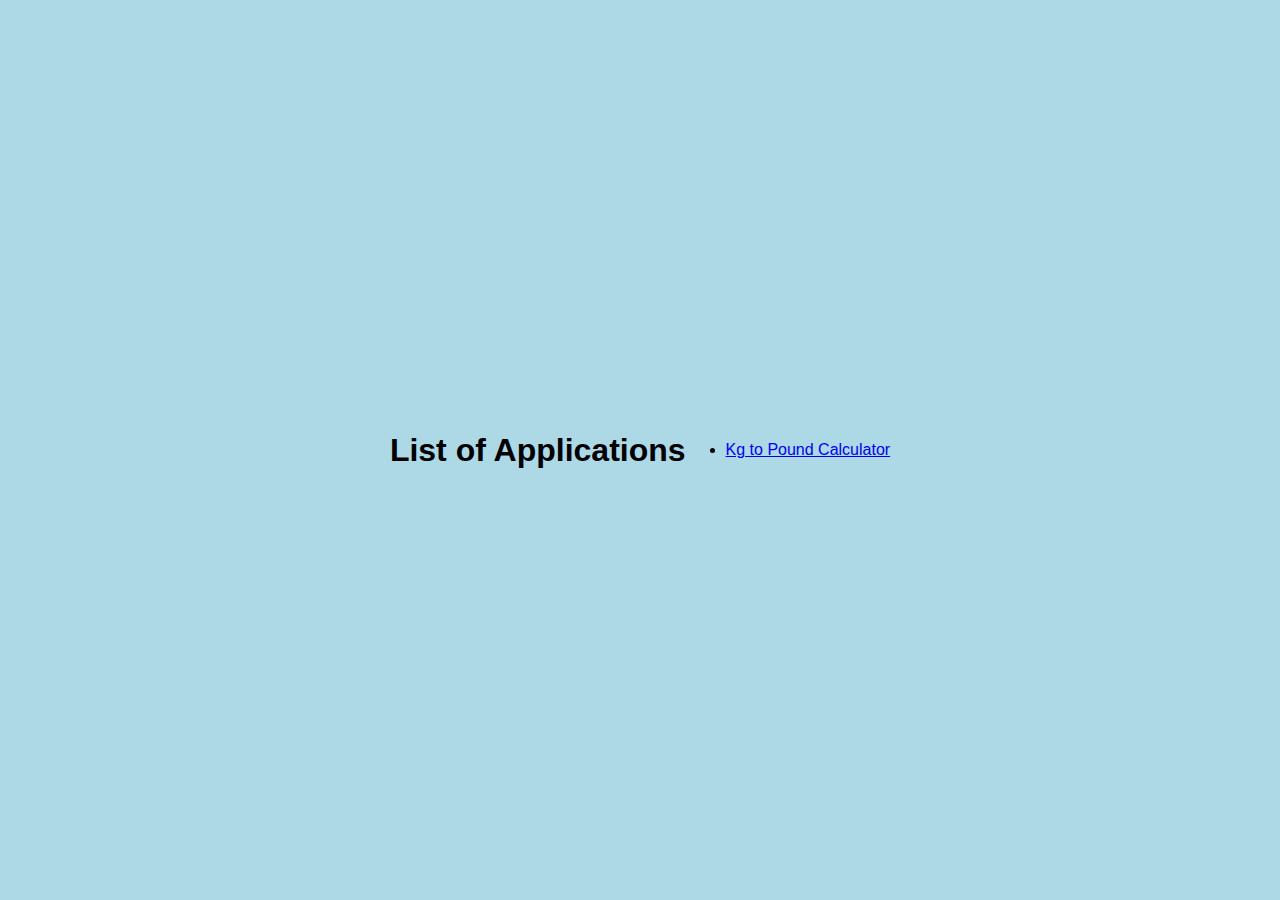
<file: index.html>
<!DOCTYPE html>
<html lang="en">
<head>
    <meta charset="UTF-8">
    <meta name="viewport" content="width=device-width, initial-scale=1.0">
    <title>Comp.5210 List of Applications</title>
        <title>Kg to Pound</title>
    <link rel="stylesheet" href="/styles/main.css">
</head>
<body>


    <h1> List of Applications</h1>
    
    <p>

        <ul>
<li> <a href="kg_to_pound.html">Kg to Pound Calculator</a>

</li>

        </ul>

    </p>

</body>
</html>
</file>
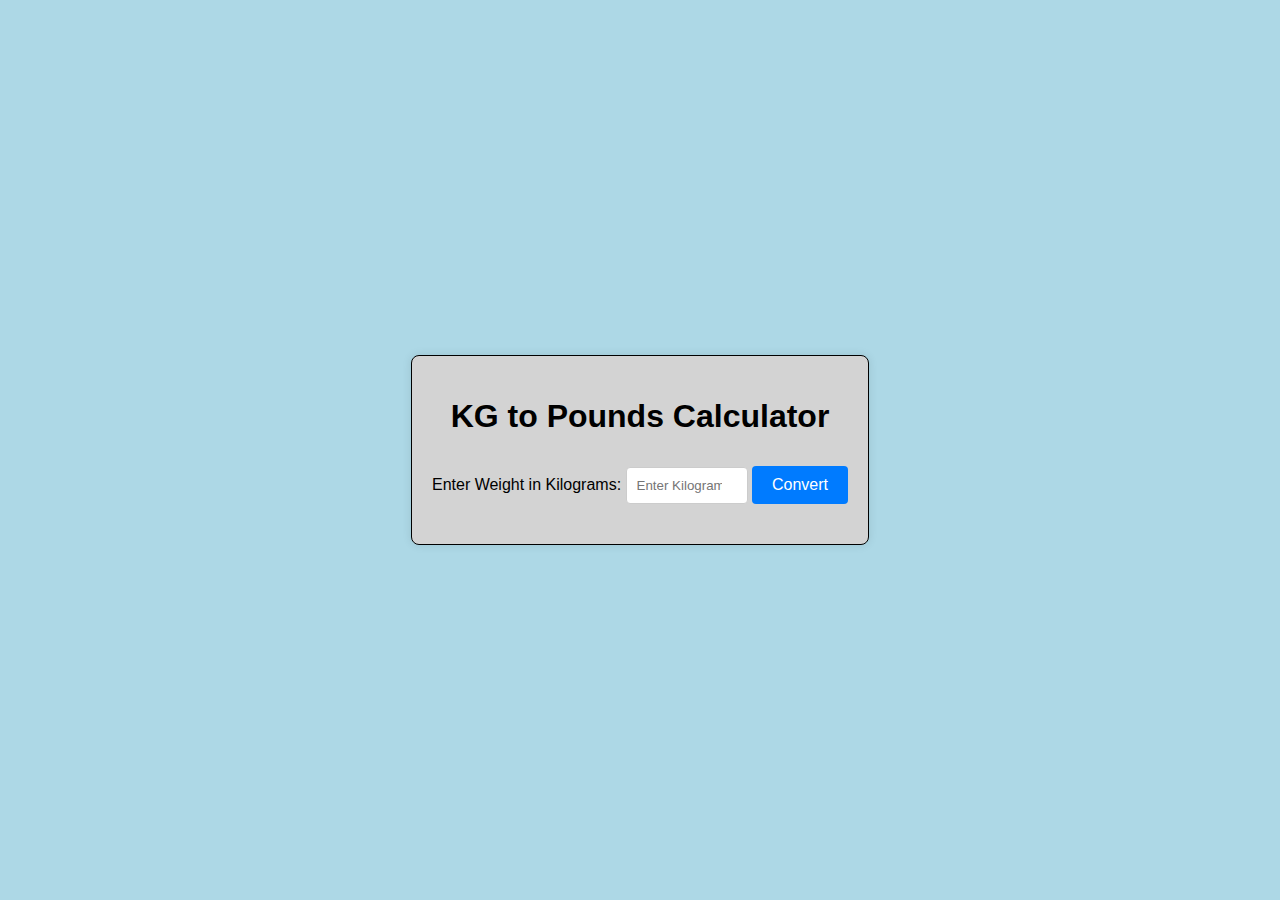
<file: kg_to_pound.html>
<!DOCTYPE html>
<html lang="en">
<head>
    <meta charset="UTF-8">
    <meta name="viewport" content="width=device-width, initial-scale=1.0">
    <title>Kg to Pound</title>
    <link rel="stylesheet" href="/styles/main.css">
</head>
<body>

    <div class="container"> 
        <h1>KG to Pounds Calculator</h1>
        <label>Enter Weight in Kilograms: </label>
        <input type="number" id="Kginput" placeholder="Enter Kilograms">
        <button onclick="convert()">Convert</button>
        <p id="result"></p>
    </div>
    
    <script src="scripts/kgcalc.js"></script>
</body>
</html>
</file>
<file: styles/main.css>
body {
    font-family: Verdana, Geneva, Tahoma, sans-serif;
    display: flex;
    justify-content: center;
    align-items: center;
    height: 100vh;
    background-color: lightblue;
    margin: 0;
}

.container {
    text-align: center;
    border: 1px solid;
    padding: 20px;
    border-radius: 8px;
    background-color: lightgrey;
    box-shadow: 0 0 10px rgba(0,0,0,0.1);
}

input[type="number"] {
    padding: 10px;
    margin-top: 10px;
    border: 1px solid #ccc;
    border-radius: 4px;
    width: 100px;
    text-align: center;
}

button {
    padding: 10px 20px;
    margin-top: 10px;
    border: none;
    border-radius: 4px;
    background-color: #007bff;
    color: #fff;
    cursor: pointer;
    font-size: 16px;
}

button:hover {
    background-color: #0056b3;
}

#result {
    font-size: 18px;
    margin-top: 20px;
}
</file>
